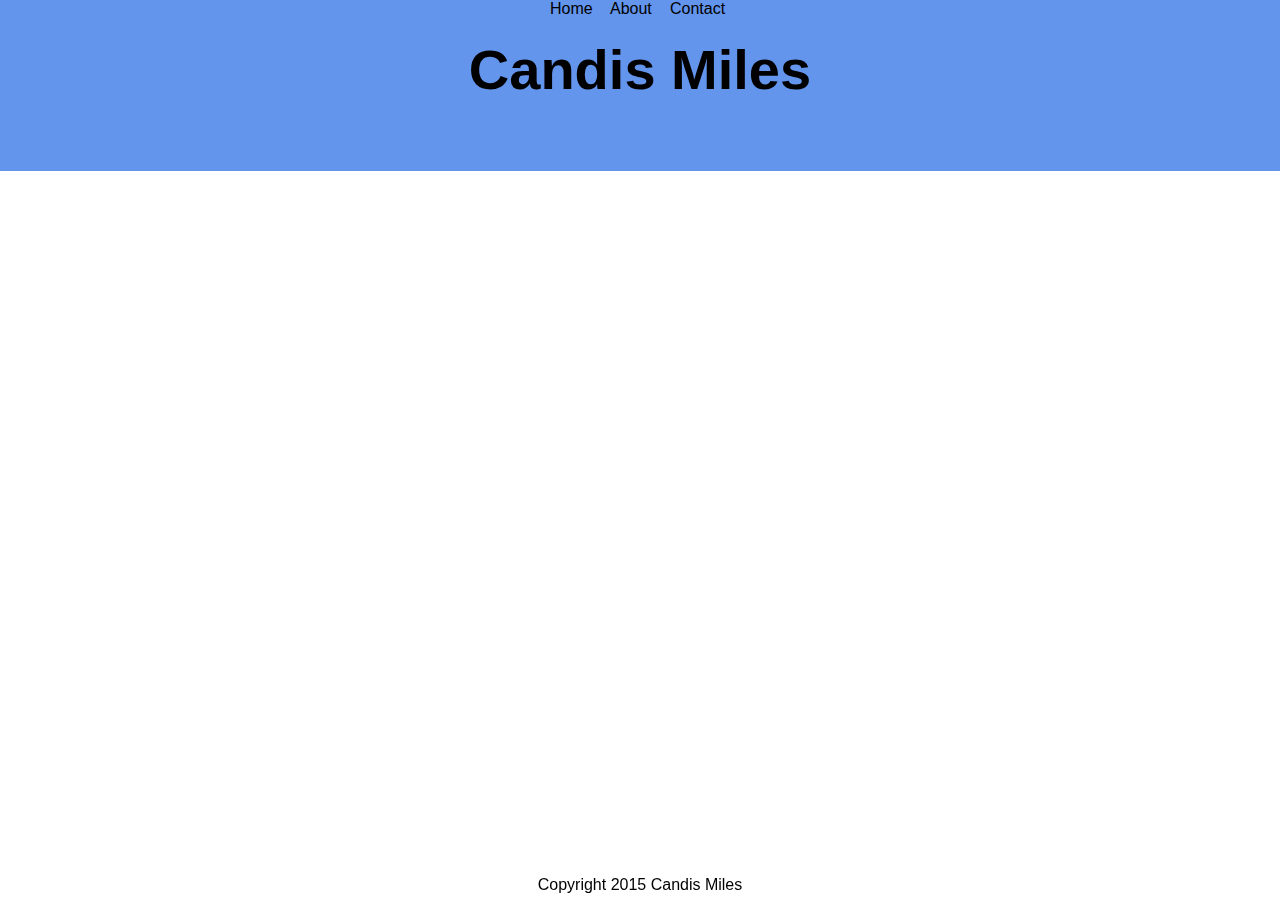
<file: index.html>
<!DOCTYPE html>

<html>
	
	<head>
		<meta charset="utf-8">
		<meta name="google-site-verification" content="k4unfQB3_w_r5_XyDIHXVlNyTB39dYRhpHP64iVCgIU" />		
		<title>CM | Home</title>
		<link rel="stylesheet" href="style.css">
	</head>
	
	<header>
		<ul>
			<li><a href="index.html">Home</a></li>
			<li><a href="about.html">About</a></li>
			<li><a href="contact.html">Contact</a></li>	
		</ul>
		<h1>Candis Miles</h1>
	</header>
		
	<body>
		<div id="section">
		<h2></h2>
		<p></p>
		</div>
	</body>

	<footer>
		<p>Copyright 2015 Candis Miles</p>
	</footer>
	
</html>
</file>
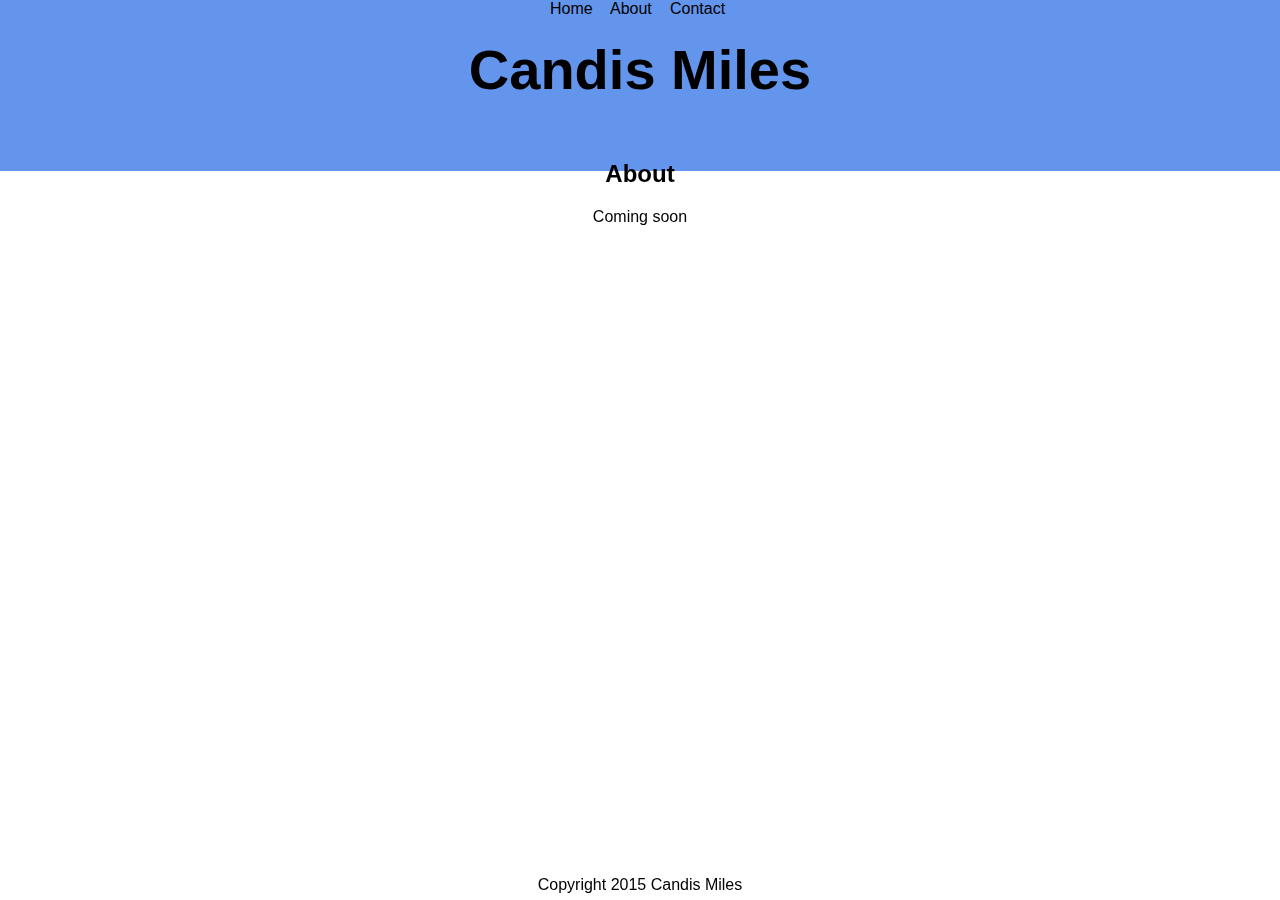
<file: about.html>
<!DOCTYPE html>

<html>
	
	<head>
		<meta charset="utf-8">
		<meta name="google-site-verification" content="k4unfQB3_w_r5_XyDIHXVlNyTB39dYRhpHP64iVCgIU" />	
		<link rel="stylesheet" href="style.css">	
		<title>CM | About</title>
	</head>
	 
	<header>
		<ul>
			<li><a href="index.html">Home</a></li>
			<li><a href="about.html">About</a></li>
			<li><a href="contact.html">Contact</a></li>	
		</ul>
		<h1>Candis Miles</h1>
	</header>
	
	<body>
		<div id="section">
		<h2>About</h2>
		<p>Coming soon</p>
		</div>
	</body>

	<footer>
		<p>Copyright 2015 Candis Miles</p>
	</footer>

</html>
</file>
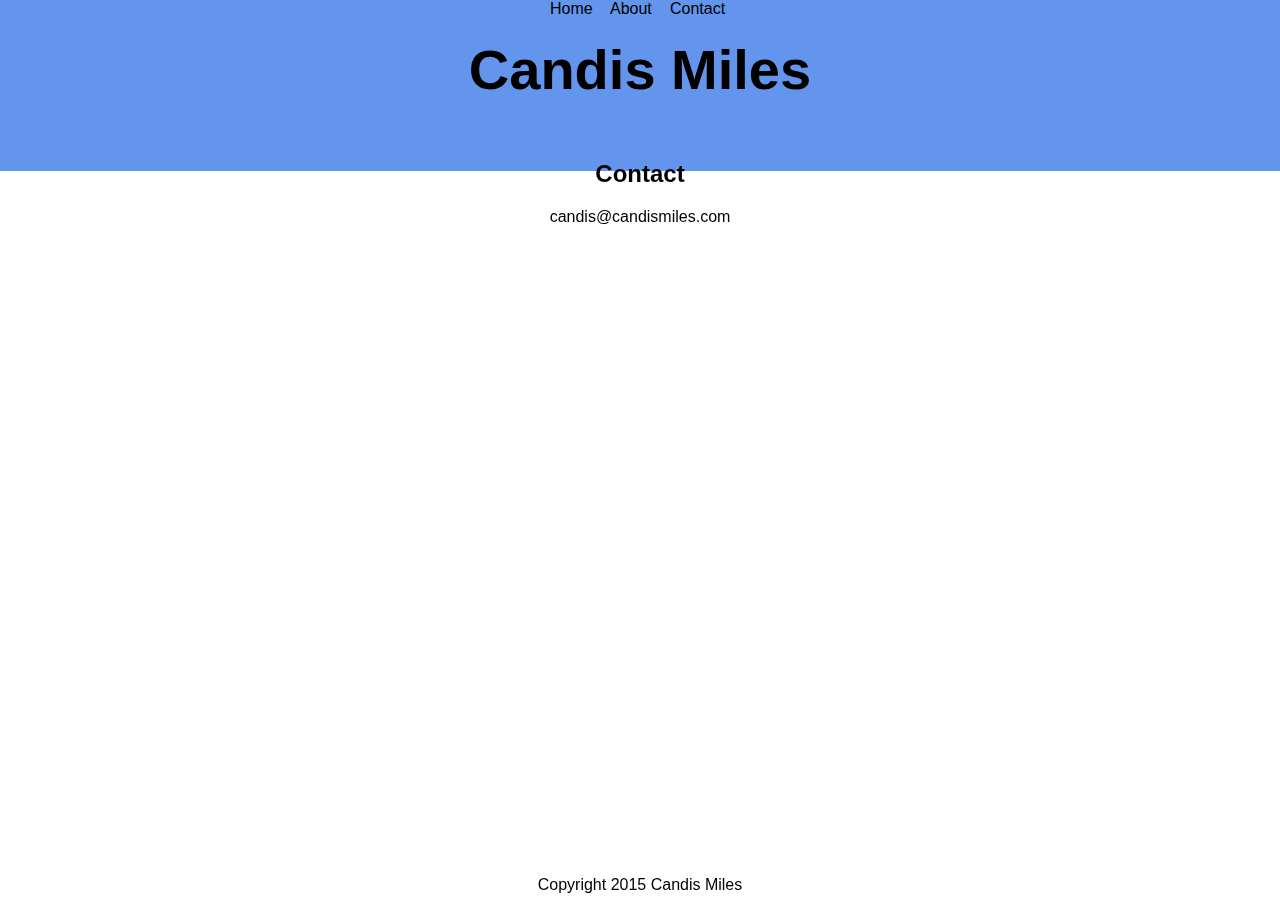
<file: contact.html>
<!DOCTYPE html>

<html>
	
	<head>
		<meta charset="utf-8">
		<meta name="google-site-verification" content="k4unfQB3_w_r5_XyDIHXVlNyTB39dYRhpHP64iVCgIU" />	
		<link rel="stylesheet" href="style.css">	
		<title>CM | Contact</title>
	</head>
	
	<header>
		<ul>
			<li><a href="index.html">Home</a></li>
			<li><a href="about.html">About</a></li>
			<li><a href="contact.html">Contact</a></li>	
		</ul>
		<h1>Candis Miles</h1>
	</header>
		
	<body>
		<div id="section">
		<h2>Contact</h2>
		<p>candis@candismiles.com</p>
		</div>
	</body>

	<footer>
		<p>Copyright 2015 Candis Miles</p>
	</footer>

</html>
</file>
<file: style.css>
header {
	float: left;
	width: 100%;
	height: 19%;
	overflow: hidden;
	position: fixed;
	margin-top: -20px;
	margin-left: -8px;
	padding: 0px;
	background-color: #6495ed;
}

body {
	font-family: Kalinga, Geneva, Arial, SunSans-Regular, sans-serif;
}

p{
	text-align:center;
}

h1 {  	
	text-align:center;
	font-size: 350%;
	font-family: Engravers MT, Geneva, Arial, SunSans-Regular, sans-serif
}

h2 {
  	text-align:center;
	font-family: Kalinga, Geneva, Arial, SunSans-Regular, sans-serif
}

h3 {
  	text-align:center;
	font-family: Kalinga, Geneva, Arial, SunSans-Regular, sans-serif
}

h4 {
  	text-align:center;
	font-family: Kalinga, Geneva, Arial, SunSans-Regular, sans-serif
}

ul {	
	list-style-type:none;
	float: left;
	position: relative;
	left: 50%;
	margin: 0;
	padding: 0;
}

li {
	float: left;
	display: block;
	position: relative;
	right: 50%;
}

a {
	display: block;
	width: 60px;
}

a:link {
    color: #000000;
	text-decoration: none;
}

a:visited {
    color: #000000;
}

a:hover {
    color: #ADFF2F;
}

a:active {
     color: #ADFF2F;
}

footer {
	font-family: Kalinga, Geneva, Arial, SunSans-Regular, sans-serif;
	text-align:center;
	position:fixed;
  	left:0px;
  	bottom:10px;
  	height:30px;
  	width:100%;
}

#section {
	position: relative;
	top: 140px;
}
</file>
